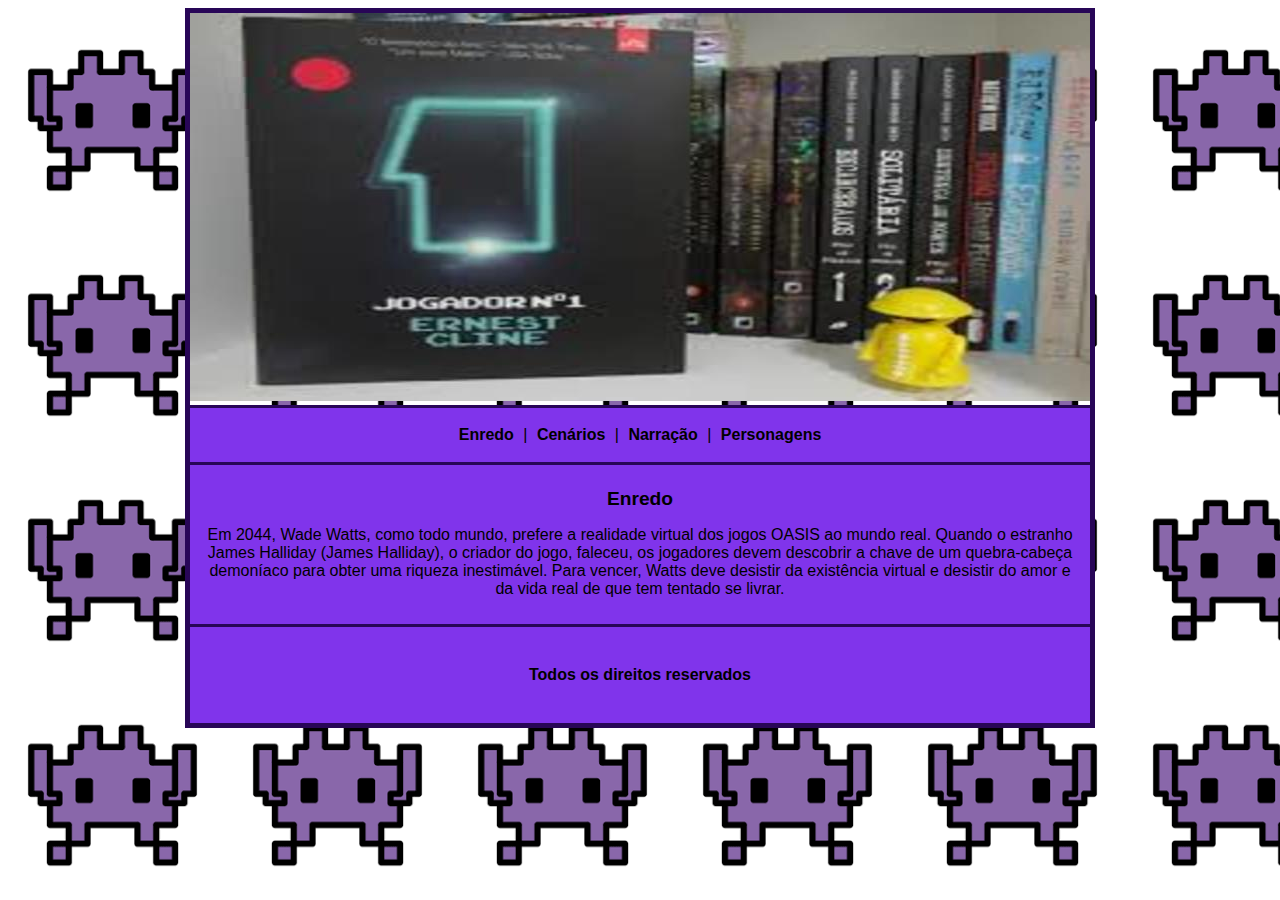
<file: index.html>
<!DOCTYPE html>
<html lang="en">
<head>
    <meta charset="UTF-8">
    <meta name="viewport" content="width=device-width, initial-scale=1.0">
    <title>Enredo</title>
    <link rel="stylesheet" type="text/css" href="main.css">
</head>
<body>
    <div id="principal">
        <img src="imagens/capa.jpg">
        <div id="menu">
            <a href="index.html">Enredo </a> |
            <a href="cenario.html">Cenários</a> |
            <a href="narração.html">Narração</a> |
            <a href="personagens.html">Personagens</a> 
        </div>
        <div id="conteudo">
            <h1>Enredo</h1>
            <p>Em 2044, Wade Watts, como todo mundo, prefere a realidade virtual dos jogos OASIS ao mundo real. Quando o estranho James Halliday (James Halliday), o criador do jogo, faleceu, os jogadores devem descobrir a chave de um quebra-cabeça demoníaco para obter uma riqueza inestimável. Para vencer, Watts deve desistir da existência virtual e desistir do amor e da vida real de que tem tentado se livrar.</p>
        </div>
        <div id="rodape">
            <h4 class="centralizar">Todos os direitos reservados</h4>
        </div>
    </div>
</body>
</html>
</file>
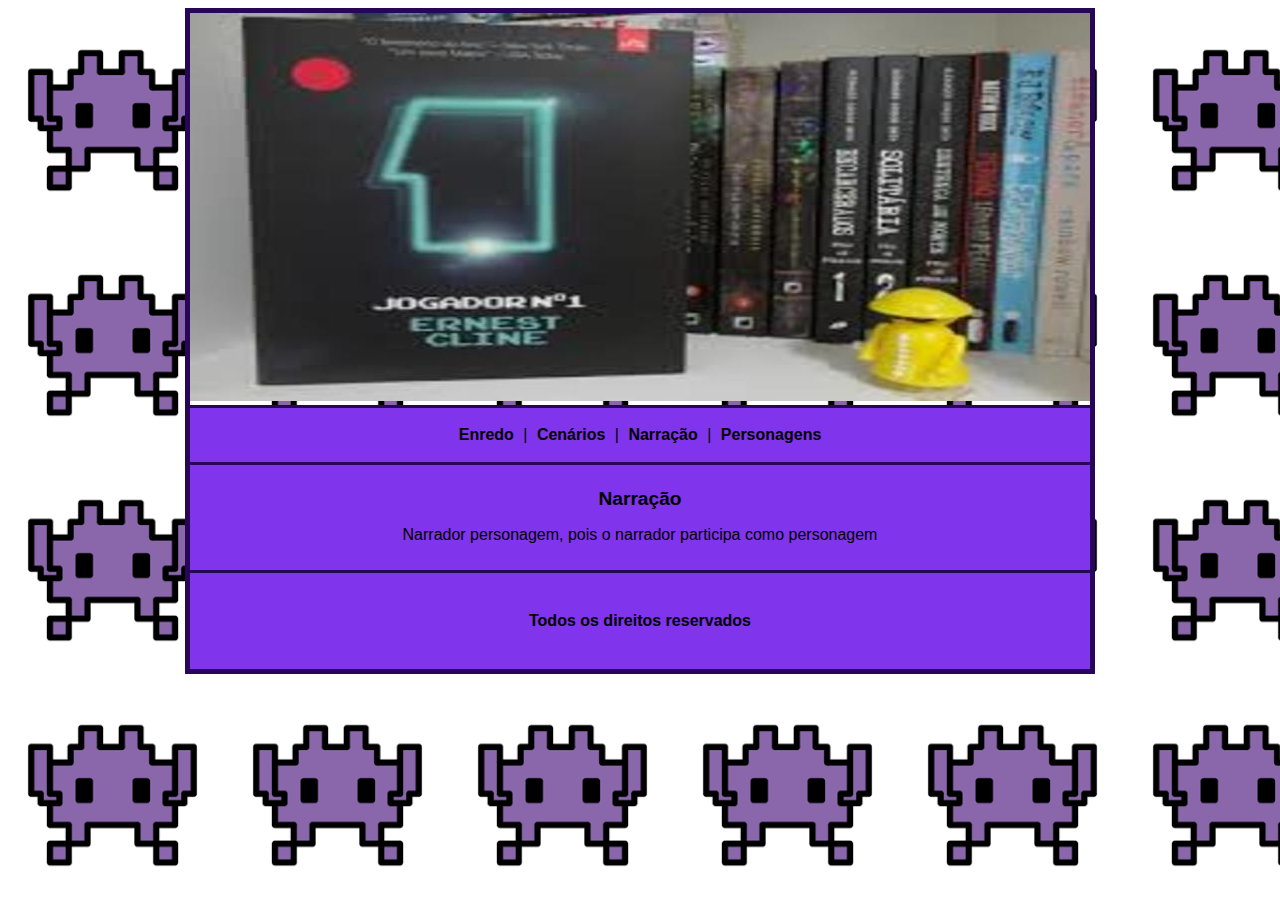
<file: narração.html>
<!DOCTYPE html>
<html lang="en">
<head>
    <meta charset="UTF-8">
    <meta name="viewport" content="width=device-width, initial-scale=1.0">
    <title>Narração</title>
    <link rel="stylesheet" type="text/css" href="main.css">
</head>
<body>
    <div id="principal">
        <img src="imagens/capa.jpg">
        <div id="menu">
             <a href="index.html">Enredo </a> |
            <a href="cenario.html">Cenários</a> |
            <a href="narração.html">Narração</a> |
            <a href="personagens.html">Personagens</a> 
        </div>
        <div id="conteudo">
            <h1>Narração</h1>
            <p>Narrador personagem, pois o narrador participa como personagem</p>
        </div>
        <div id="rodape">
            <h4 class="centralizar">Todos os direitos reservados</h4>
        </div>
    </div>
</body>
</html>
</file>
<file: main.css>
body {
    background: url(imagens/fundo.png);
    font: 16px Arial, Helvetica, sans-serif;
}
#principal {
    width: 900px;
    border: 5px solid #280657;
    text-align: center;
    margin: 0px auto;
}
#menu {
    background: #8034eb;
    padding: 18px;
    border-top: 3px solid #280657;
    border-bottom: 3px solid #280657;
}
#conteudo {
    background: #8034eb;
    padding: 10px;
}

#rodape {
    background: #8034eb;
    padding: 18px;
    border-top: 3px solid #280657;
}
a {
    color: black;
    text-decoration: none;
    font-weight: bold;
    padding: 5px;
}
.centralizar{
    text-align: center;
}
h1 {
    color: black;
    font-size: 1.2em;
}
</file>
